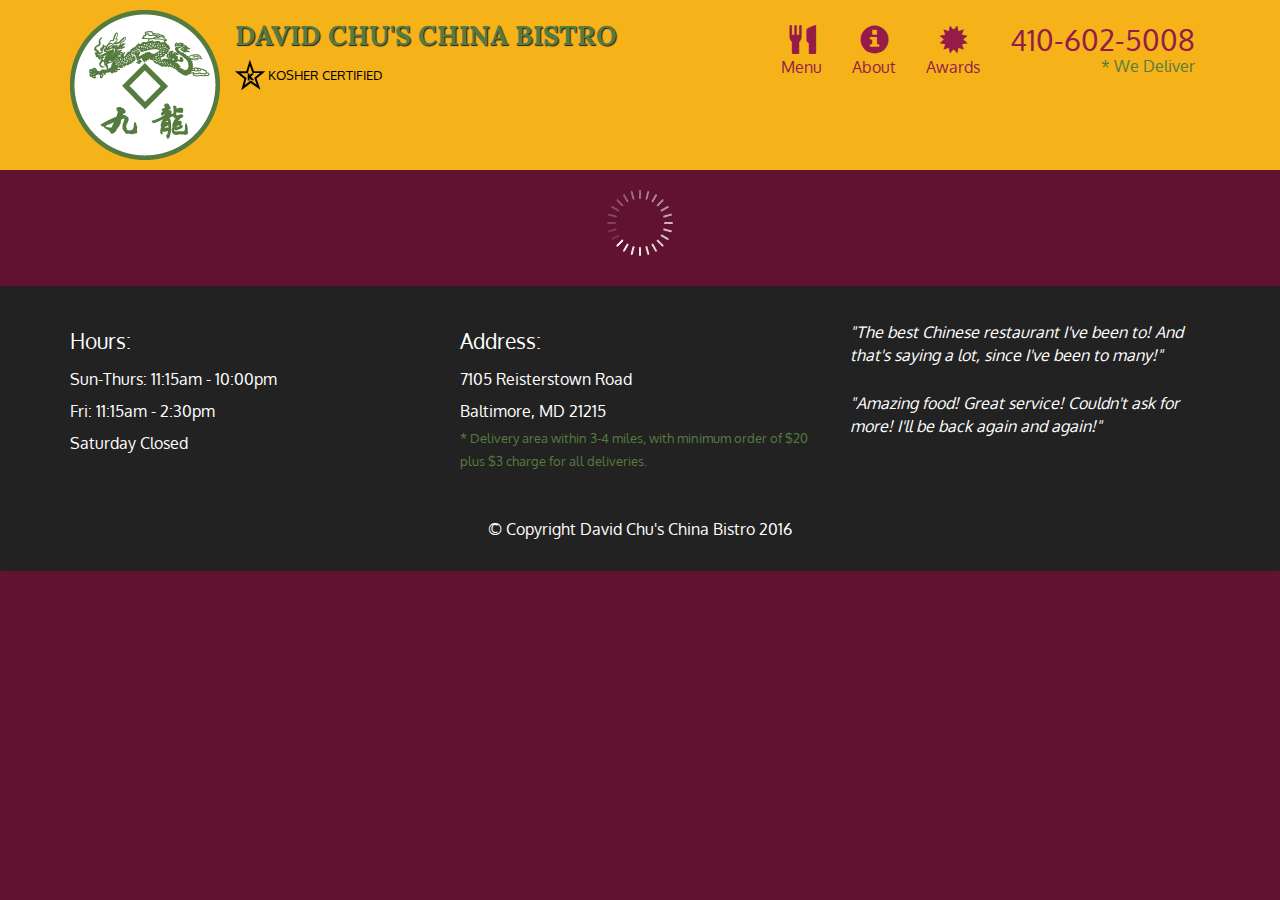
<file: index.html>
<!doctype html>
<html lang="en">
  <head>
    <meta charset="utf-8">
    <meta http-equiv="X-UA-Compatible" content="IE=edge">
    <meta name="viewport" content="width=device-width, initial-scale=1">
    <title>David Chu's China Bistro</title>
    <link rel="stylesheet" href="css/bootstrap.min.css">
    <link rel="stylesheet" href="css/styles.css">
    <link href='https://fonts.googleapis.com/css?family=Oxygen:400,300,700' rel='stylesheet' type='text/css'>
    <link href='https://fonts.googleapis.com/css?family=Lora' rel='stylesheet' type='text/css'>
  </head>
<body>
  <header>
    <nav id="header-nav" class="navbar navbar-default">
      <div class="container">
        <div class="navbar-header">
          <a href="index.html" class="pull-left visible-md visible-lg">
            <div id="logo-img" alt="Logo image"></div>
          </a>

          <div class="navbar-brand">
            <a href="index.html"><h1>David Chu's China Bistro</h1></a>
            <p>
              <img src="images/star-k-logo.png" alt="Kosher certification">
              <span>Kosher Certified</span>
            </p>
          </div>

          <button id="navbarToggle" type="button" class="navbar-toggle collapsed" data-toggle="collapse" data-target="#collapsable-nav" aria-expanded="false">
            <span class="sr-only">Toggle navigation</span>
            <span class="icon-bar"></span>
            <span class="icon-bar"></span>
            <span class="icon-bar"></span>
          </button>
        </div>
        
        <div id="collapsable-nav" class="collapse navbar-collapse">
           <ul id="nav-list" class="nav navbar-nav navbar-right">
            <li id="navHomeButton" class="visible-xs active">
              <a href="index.html">
                <span class="glyphicon glyphicon-home"></span> Home</a>
            </li>
            <li id="navMenuButton">
              <a href="#" onclick="$dc.loadMenuCategories();">
                <span class="glyphicon glyphicon-cutlery"></span><br class="hidden-xs"> Menu</a>
            </li>
            <li>
              <a href="#">
                <span class="glyphicon glyphicon-info-sign"></span><br class="hidden-xs"> About</a>
            </li>
            <li>
              <a href="#">
                <span class="glyphicon glyphicon-certificate"></span><br class="hidden-xs"> Awards</a>
            </li>
            <li id="phone" class="hidden-xs">
              <a href="tel:410-602-5008">
                <span>410-602-5008</span></a><div>* We Deliver</div>
            </li>
          </ul><!-- #nav-list -->
        </div><!-- .collapse .navbar-collapse -->
      </div><!-- .container -->
    </nav><!-- #header-nav -->
  </header>

  <div id="call-btn" class="visible-xs">
    <a class="btn" href="tel:410-602-5008">
    <span class="glyphicon glyphicon-earphone"></span>
    410-602-5008
    </a>
  </div>
  <div id="xs-deliver" class="text-center visible-xs">* We Deliver</div>

  <div id="main-content" class="container"></div>

  <footer class="panel-footer">
    <div class="container">
      <div class="row">
        <section id="hours" class="col-sm-4">
          <span>Hours:</span><br>
          Sun-Thurs: 11:15am - 10:00pm<br>
          Fri: 11:15am - 2:30pm<br>
          Saturday Closed
          <hr class="visible-xs">
        </section>
        <section id="address" class="col-sm-4">
          <span>Address:</span><br>
          7105 Reisterstown Road<br>
          Baltimore, MD 21215
          <p>* Delivery area within 3-4 miles, with minimum order of $20 plus $3 charge for all deliveries.</p>
          <hr class="visible-xs">
        </section>
        <section id="testimonials" class="col-sm-4">
          <p>"The best Chinese restaurant I've been to! And that's saying a lot, since I've been to many!"</p>
          <p>"Amazing food! Great service! Couldn't ask for more! I'll be back again and again!"</p>
        </section>
      </div>
      <div class="text-center">&copy; Copyright David Chu's China Bistro 2016</div>
    </div>
  </footer>

  <!-- jQuery (Bootstrap JS plugins depend on it) -->
  <script src="js/jquery-2.1.4.min.js"></script>
  <script src="js/bootstrap.min.js"></script>
  <script src="js/ajax-utils.js"></script>
  <script src="js/script.js"></script>
</body>
</html>
</file>
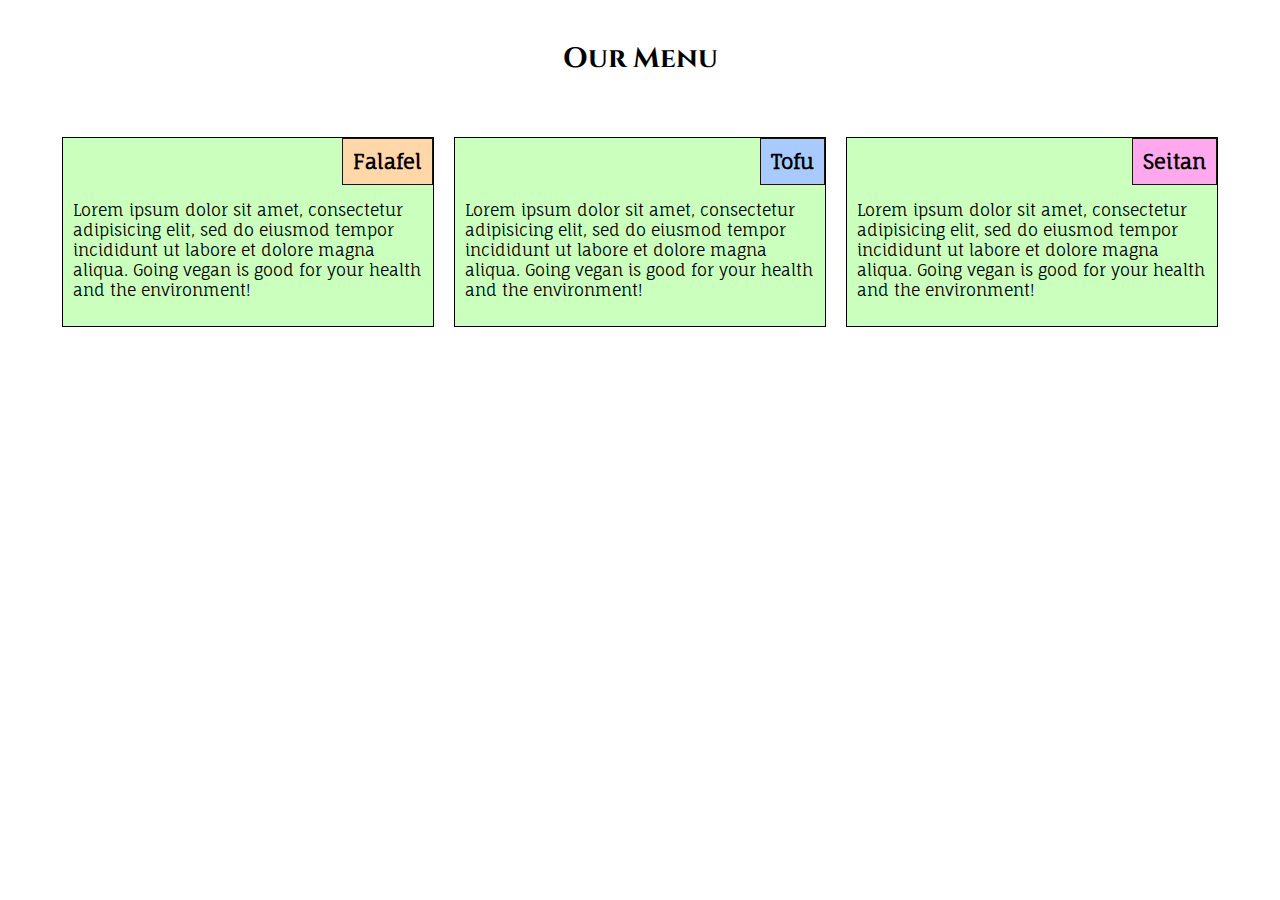
<file: Module-2-assignment/index.html>
<!DOCTYPE html>
<html>
<head>
<meta charset="utf-8">
<link rel="stylesheet" type="text/css" href="styles.css">
<link rel="stylesheet" href="https://fonts.googleapis.com/css?family=Cinzel|Fauna+One">
<title>Responsive Layout</title>
</head>
<body>

<h1>Our Menu</h1>

	<div class="wrapper">
  		<div class="container col-1">
  			<p class="menu-1">Falafel</p>
  			<p>Lorem ipsum dolor sit amet, consectetur adipisicing elit, sed do eiusmod
  			tempor incididunt ut labore et dolore magna aliqua. Going vegan is good for your health and the environment!</p>
  		</div>

  		<div class="container col-2">
  			<p class="menu-2">Tofu</p>
  			<p>Lorem ipsum dolor sit amet, consectetur adipisicing elit, sed do eiusmod
  			tempor incididunt ut labore et dolore magna aliqua. Going vegan is good for your health and the environment!</p>	
  		</div>

  		<div class="container col-3">
  			<p class="menu-3">Seitan</p>
  			<p>Lorem ipsum dolor sit amet, consectetur adipisicing elit, sed do eiusmod
  			tempor incididunt ut labore et dolore magna aliqua. Going vegan is good for your health and the environment!</p>
  		</div>	
	</div>
</body>
</html>
</file>
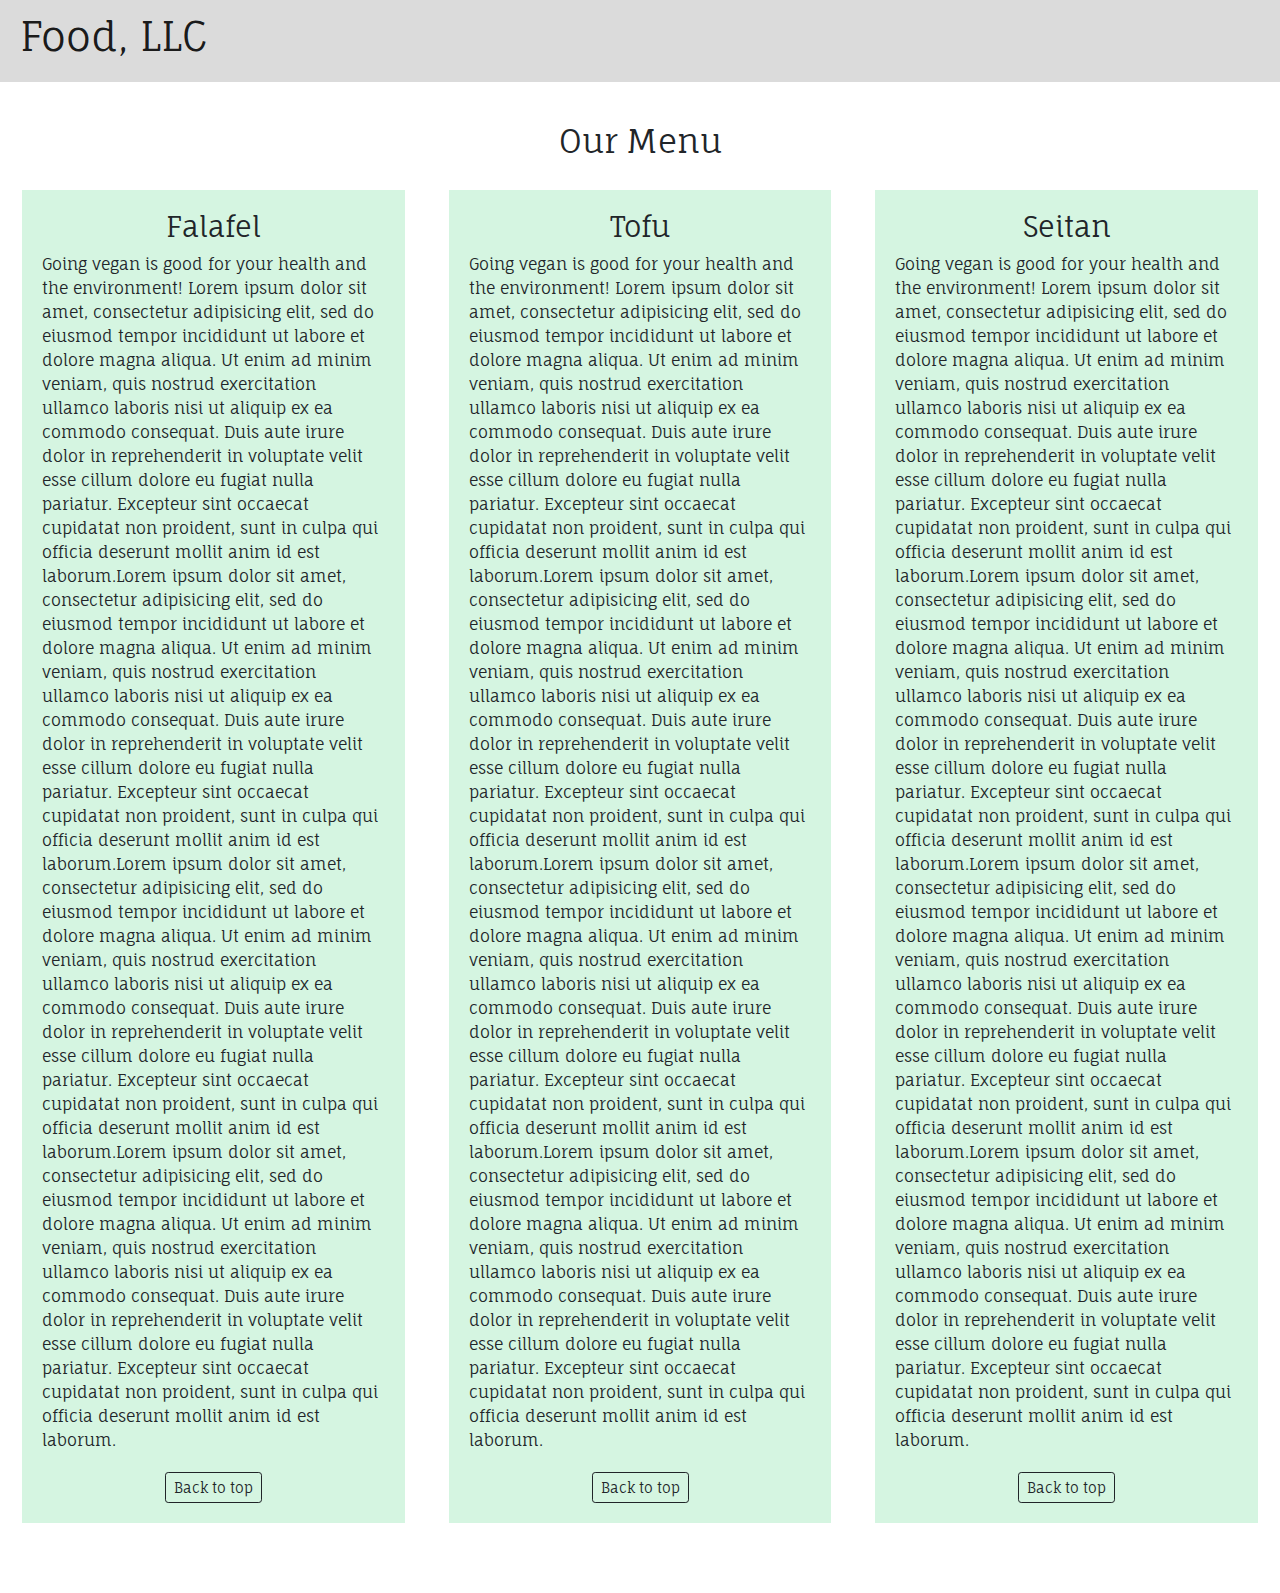
<file: Module-3-assignment/index.html>
<!doctype html>
<html lang="en">
  <head>
    <meta charset="utf-8">
    <meta http-equiv="X-UA-Compatible" content="IE=edge">
    <meta name="viewport" content="width=device-width, initial-scale=1">

    <title>Food, LLC</title>
    <link rel="stylesheet" href="https://fonts.googleapis.com/css?family=Cinzel|Fauna+One">
    <link rel="stylesheet" href="css/bootstrap.min.css">
    <link rel="stylesheet" href="css/styles.css">
  </head>
<body>


<nav class="navbar navbar-light">
  <div class="container-fluid nav-container">
    <a class="navbar-brand" href="index.html"><h1>Food, LLC</h1></a>
    <button class="navbar-toggler d-block d-sm-none" type="button" data-bs-toggle="collapse" data-bs-target="#navbarNav" aria-controls="navbarNav" aria-expanded="false" aria-label="Toggle navigation">
      <span class="navbar-toggler-icon"></span>
    </button>
    <div class="collapse navbar-collapse" id="navbarNav">
      <ul class="navbar-nav text-center">
        <li class="nav-item">
          <a class="nav-link" href="#falafel">Falafel</a>
        </li>
        <li class="nav-item">
          <a class="nav-link" href="#tofu">Tofu</a>
        </li>
        <li class="nav-item">
          <a class="nav-link" href="#seitan">Seitan</a>
        </li>
      </ul>
    </div>
  </div>
</nav>

  <h2 class="text-center" id="menu">Our Menu</h2>
  <div class="container-fluid menu-container">
    <div class="row justify-content-center">
      <div class="menu-content col-xs-12 col-sm-6 col-md-4 col-lg-4 align-self-center">
      <section class="wrapper" id="falafel"><h3 class="text-center">Falafel</h3>Going vegan is good for your health and the environment! Lorem ipsum dolor sit amet, consectetur adipisicing elit, sed do eiusmod
      tempor incididunt ut labore et dolore magna aliqua. Ut enim ad minim veniam,
      quis nostrud exercitation ullamco laboris nisi ut aliquip ex ea commodo
      consequat. Duis aute irure dolor in reprehenderit in voluptate velit esse
      cillum dolore eu fugiat nulla pariatur. Excepteur sint occaecat cupidatat non
      proident, sunt in culpa qui officia deserunt mollit anim id est laborum.Lorem ipsum dolor sit amet, consectetur adipisicing elit, sed do eiusmod
      tempor incididunt ut labore et dolore magna aliqua. Ut enim ad minim veniam,
      quis nostrud exercitation ullamco laboris nisi ut aliquip ex ea commodo
      consequat. Duis aute irure dolor in reprehenderit in voluptate velit esse
      cillum dolore eu fugiat nulla pariatur. Excepteur sint occaecat cupidatat non
      proident, sunt in culpa qui officia deserunt mollit anim id est laborum.Lorem ipsum dolor sit amet, consectetur adipisicing elit, sed do eiusmod
      tempor incididunt ut labore et dolore magna aliqua. Ut enim ad minim veniam,
      quis nostrud exercitation ullamco laboris nisi ut aliquip ex ea commodo
      consequat. Duis aute irure dolor in reprehenderit in voluptate velit esse
      cillum dolore eu fugiat nulla pariatur. Excepteur sint occaecat cupidatat non
      proident, sunt in culpa qui officia deserunt mollit anim id est laborum.Lorem ipsum dolor sit amet, consectetur adipisicing elit, sed do eiusmod
      tempor incididunt ut labore et dolore magna aliqua. Ut enim ad minim veniam,
      quis nostrud exercitation ullamco laboris nisi ut aliquip ex ea commodo
      consequat. Duis aute irure dolor in reprehenderit in voluptate velit esse
      cillum dolore eu fugiat nulla pariatur. Excepteur sint occaecat cupidatat non
      proident, sunt in culpa qui officia deserunt mollit anim id est laborum.
       <a class="btn btn-outline-dark btn-sm" href="#menu" role="button">Back to top</a>
      </section></div>

      <div class="menu-content col-xs-12 col-sm-6 col-md-4 col-lg-4 align-self-center">
      <section class="wrapper" id="tofu"><h3 class="text-center">Tofu</h3>Going vegan is good for your health and the environment! Lorem ipsum dolor sit amet, consectetur adipisicing elit, sed do eiusmod
      tempor incididunt ut labore et dolore magna aliqua. Ut enim ad minim veniam,
      quis nostrud exercitation ullamco laboris nisi ut aliquip ex ea commodo
      consequat. Duis aute irure dolor in reprehenderit in voluptate velit esse
      cillum dolore eu fugiat nulla pariatur. Excepteur sint occaecat cupidatat non
      proident, sunt in culpa qui officia deserunt mollit anim id est laborum.Lorem ipsum dolor sit amet, consectetur adipisicing elit, sed do eiusmod
      tempor incididunt ut labore et dolore magna aliqua. Ut enim ad minim veniam,
      quis nostrud exercitation ullamco laboris nisi ut aliquip ex ea commodo
      consequat. Duis aute irure dolor in reprehenderit in voluptate velit esse
      cillum dolore eu fugiat nulla pariatur. Excepteur sint occaecat cupidatat non
      proident, sunt in culpa qui officia deserunt mollit anim id est laborum.Lorem ipsum dolor sit amet, consectetur adipisicing elit, sed do eiusmod
      tempor incididunt ut labore et dolore magna aliqua. Ut enim ad minim veniam,
      quis nostrud exercitation ullamco laboris nisi ut aliquip ex ea commodo
      consequat. Duis aute irure dolor in reprehenderit in voluptate velit esse
      cillum dolore eu fugiat nulla pariatur. Excepteur sint occaecat cupidatat non
      proident, sunt in culpa qui officia deserunt mollit anim id est laborum.Lorem ipsum dolor sit amet, consectetur adipisicing elit, sed do eiusmod
      tempor incididunt ut labore et dolore magna aliqua. Ut enim ad minim veniam,
      quis nostrud exercitation ullamco laboris nisi ut aliquip ex ea commodo
      consequat. Duis aute irure dolor in reprehenderit in voluptate velit esse
      cillum dolore eu fugiat nulla pariatur. Excepteur sint occaecat cupidatat non
      proident, sunt in culpa qui officia deserunt mollit anim id est laborum.
       <a class="btn btn-outline-dark btn-sm" href="#menu" role="button">Back to top</a>
      </section></div>

      <div class="menu-content col-xs-12 col-sm-12 col-md-4 col-lg-4 align-self-center">
      <section class="wrapper" id="seitan"><h3 class="text-center">Seitan</h3>Going vegan is good for your health and the environment! Lorem ipsum dolor sit amet, consectetur adipisicing elit, sed do eiusmod
      tempor incididunt ut labore et dolore magna aliqua. Ut enim ad minim veniam,
      quis nostrud exercitation ullamco laboris nisi ut aliquip ex ea commodo
      consequat. Duis aute irure dolor in reprehenderit in voluptate velit esse
      cillum dolore eu fugiat nulla pariatur. Excepteur sint occaecat cupidatat non
      proident, sunt in culpa qui officia deserunt mollit anim id est laborum.Lorem ipsum dolor sit amet, consectetur adipisicing elit, sed do eiusmod
      tempor incididunt ut labore et dolore magna aliqua. Ut enim ad minim veniam,
      quis nostrud exercitation ullamco laboris nisi ut aliquip ex ea commodo
      consequat. Duis aute irure dolor in reprehenderit in voluptate velit esse
      cillum dolore eu fugiat nulla pariatur. Excepteur sint occaecat cupidatat non
      proident, sunt in culpa qui officia deserunt mollit anim id est laborum.Lorem ipsum dolor sit amet, consectetur adipisicing elit, sed do eiusmod
      tempor incididunt ut labore et dolore magna aliqua. Ut enim ad minim veniam,
      quis nostrud exercitation ullamco laboris nisi ut aliquip ex ea commodo
      consequat. Duis aute irure dolor in reprehenderit in voluptate velit esse
      cillum dolore eu fugiat nulla pariatur. Excepteur sint occaecat cupidatat non
      proident, sunt in culpa qui officia deserunt mollit anim id est laborum.Lorem ipsum dolor sit amet, consectetur adipisicing elit, sed do eiusmod
      tempor incididunt ut labore et dolore magna aliqua. Ut enim ad minim veniam,
      quis nostrud exercitation ullamco laboris nisi ut aliquip ex ea commodo
      consequat. Duis aute irure dolor in reprehenderit in voluptate velit esse
      cillum dolore eu fugiat nulla pariatur. Excepteur sint occaecat cupidatat non
      proident, sunt in culpa qui officia deserunt mollit anim id est laborum.
      <a class="btn btn-outline-dark btn-sm" href="#menu" role="button">Back to top</a>
      </section>
      </div>
    </div>
</div>
</div>

  <!-- jQuery ans JS (Bootstrap JS plugins depend on it) -->
    <script src="https://ajax.googleapis.com/ajax/libs/jquery/3.6.0/jquery.min.js"></script>
    <script src="js/bootstrap.js"></script>
</body>
</html>
</file>
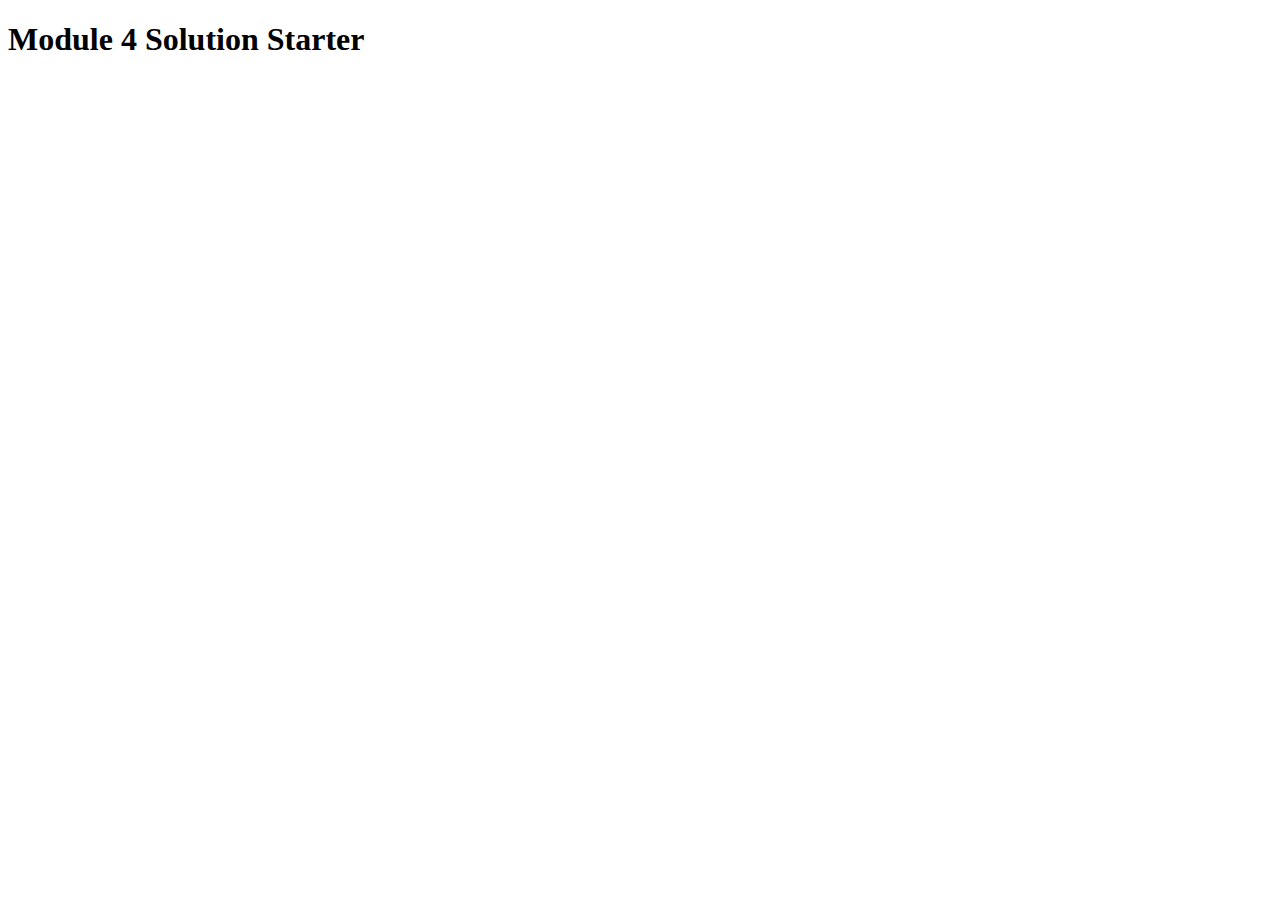
<file: Module-4-assignment/index.html>
<!DOCTYPE html>
<html>
<head>
  <meta charset="utf-8">
  <title>Module 4 Solution Starter</title>
  <script>
    var names = []; // DO NOT REMOVE
  </script>
  <script src="SpeakHello.js"></script>
  <script src="SpeakGoodBye.js"></script>
  <script src="script.js"></script>
</head>
<body>
  <h1>Module 4 Solution Starter</h1>
</body>
</html>
</file>
<file: css/styles.css>
body {
  font-size: 16px;
  color: #fff;
  background-color: #61122f;
  font-family: 'Oxygen', sans-serif;
}

/** HEADER **/
#header-nav {
  background-color: #f6b319;
  border-radius: 0;
  border: 0;
}

#logo-img {
  background: url('../images/restaurant-logo_large.png') no-repeat;
  width: 150px;
  height: 150px;
  margin: 10px 15px 10px 0;
}

.navbar-brand {
  padding-top: 25px;
}
.navbar-brand h1 { /* Restaurant name */
  font-family: 'Lora', serif;
  color: #557c3e;
  font-size: 1.5em;
  text-transform: uppercase;
  font-weight: bold;
  text-shadow: 1px 1px 1px #222;
  margin-top: 0;
  margin-bottom: 0;
  line-height: .75;
}
.navbar-brand a:hover, .navbar-brand a:focus {
  text-decoration: none;
}
.navbar-brand p { /* Kosher cert */
  color: #000;
  text-transform: uppercase;
  font-size: .7em;
  margin-top: 15px;
}
.navbar-brand p span { /* Star-K */
  vertical-align: middle;
}

#nav-list {
  margin-top: 10px;
}
#nav-list a {
  color: #951C49;
  text-align: center;
}
#nav-list a:hover {
  background: #E7E7E7;
}
#nav-list a span {
  font-size: 1.8em;
}

#phone {
  margin-top: 5px;
}
#phone a { /* Phone number */
  text-align: right;
  padding-bottom: 0;
}
#phone div { /* We Deliver */
  color: #557c3e;
  text-align: right;
  padding-right: 15px;
}

.navbar-header button.navbar-toggle, .navbar-header .icon-bar {
  border: 1px solid #61122f;
}
.navbar-header button.navbar-toggle {
  clear: both;
  margin-top: -30px;
}
/* END HEADER */

/* FOOTER */
.panel-footer {
  margin-top: 30px;
  padding-top: 35px;
  padding-bottom: 30px;
  background-color: #222;
  border-top: 0;
}
.panel-footer div.row {
  margin-bottom: 35px;
}
#hours, #address {
  line-height: 2;
}
#hours > span, #address > span {
  font-size: 1.3em;
}
#address p {
  color: #557c3e;
  font-size: .8em;
  line-height: 1.8;
}
#testimonials {
  font-style: italic;
}
#testimonials p:nth-child(2) {
  margin-top: 25px;
}
/* END FOOTER */



/* HOME PAGE */
.container .jumbotron {
  box-shadow: 0 0 50px #3F0C1F;
  border: 2px solid #3F0C1F;
}

#menu-tile, #specials-tile, #map-tile {
  height: 250px;
  width: 100%;
  margin-bottom: 15px;
  position: relative;
  border: 2px solid #3F0C1F;
  overflow: hidden;
}
#menu-tile:hover, #specials-tile:hover, #map-tile:hover {
  box-shadow: 0 1px 5px 1px #cccccc;
}
#menu-tile {
  background: url('../images/menu-tile.jpg') no-repeat;
  background-position: center;
}
#specials-tile {
  background: url('../images/specials-tile.jpg') no-repeat;
  background-position: center;
}
#menu-tile span, #specials-tile span, #map-tile span {
  position: absolute;
  bottom: 0;
  right: 0;
  width: 100%;
  text-align: center;
  font-size: 1.6em;
  text-transform: uppercase;
  background-color: #000;
  color: #fff;
  opacity: .8;
}
/* END HOME PAGE */

/* MENU CATEGORIES PAGE */
.category-tile { 
  position: relative;
  border: 2px solid #3F0C1F;
  overflow: hidden;
  width: 200px;
  height: 200px;
  margin: 0 auto 15px;
}
.category-tile span {
  position: absolute;
  bottom: 0;
  right: 0;
  width: 100%;
  text-align: center;
  font-size: 1.2em;
  text-transform: uppercase;
  background-color: #000;
  color: #fff;
  opacity: .8;
}
.category-tile:hover {
  box-shadow: 0 1px 5px 1px #cccccc;
}

#menu-categories-title + div {
  margin-bottom: 50px;
}
/* END MENU CATEGORIES PAGE */

/* SINGLE CATEGORY PAGE */
.menu-item-tile {
  margin-bottom: 25px;
}
.menu-item-tile hr {
  width: 80%;
}
.menu-item-tile .menu-item-price {
  font-size: 1.1em;
  text-align: right;
  margin-top: -15px;
  margin-right: -15px;
}
.menu-item-tile .menu-item-price span {
  font-size: .6em;
}
.menu-item-photo {
  position: relative;
  border: 2px solid #3F0C1F; 
  overflow: hidden;
  padding: 0;
  margin-right: -15px;
  margin-left: auto;
  margin-bottom: 20px;
  max-width: 250px;
}
.menu-item-photo div {
  position: absolute;
  bottom: 0;
  right: 0;
  width: 80px;
  background-color: #557c3e;
  text-align: center;
}
.menu-item-description {
  padding-right: 30px;
}
h3.menu-item-title {
  margin: 0 0 10px;
}
.menu-item-details {
  font-size: .9em;
  font-style: italic;
}
/* END SINGLE CATEGORY PAGE */


/********** Large devices only **********/
@media (min-width: 1200px) {
  .container .jumbotron {
    background: url('../images/jumbotron_1200.jpg') no-repeat;
    height: 675px;
  }
}

/********** Medium devices only **********/
@media (min-width: 992px) and (max-width: 1199px) {
  /* Header */
  #logo-img {
    background: url('../images/restaurant-logo_medium.png') no-repeat;
    width: 100px;
    height: 100px;
    margin: 5px 5px 5px 0;
  }
  /* End Header */

  /* Home Page */
  .container .jumbotron {
    background: url('../images/jumbotron_992.jpg') no-repeat;
    height: 558px;
  }
  /* End Home Page */
}

/********** Small devices only **********/
@media (min-width: 768px) and (max-width: 991px) {
  /* Home Page */
  .container .jumbotron {
    background: url('../images/jumbotron_768.jpg') no-repeat;
    height: 432px;
  }
  /* End Home Page */
}

/********** Extra small devices only **********/
@media (max-width: 767px) {
  /* Header */
  .navbar-brand {
    padding-top: 10px;
    height: 80px;
  }
  .navbar-brand h1 { /* Restaurant name */
    padding-top: 10px;
    font-size: 5vw; /* 1vw = 1% of viewport width */
  }
  .navbar-brand p { /* Kosher cert */
    font-size: .6em;
    margin-top: 12px;
  }
  .navbar-brand p img { /* Star-K */
    height: 20px;
  }

  #collapsable-nav a { /* Collapsed nav menu text */
    font-size: 1.2em;
  }
  #collapsable-nav a span { /* Collapsed nav menu glyph */
    font-size: 1em;
    margin-right: 5px;
  }

  #call-btn > a {
    font-size: 1.5em;
    display: block;
    margin: 0 20px;
    padding: 10px;
    border: 2px solid #fff;
    background-color: #f6b319;
    color: #951c49;
  }
  #xs-deliver {
    margin-top: 5px;
    font-size: .7em;
    letter-spacing: .1em;
    text-transform: uppercase;
  }
  /* End Header */

  /* Footer */
  .panel-footer section {
    margin-bottom: 30px;
    text-align: center;
  }
  .panel-footer section:nth-child(3) {
    margin-bottom: 0; /* margin already exists on the whole row */
  }
  .panel-footer section hr {
    width: 50%;
  }
  /* End Footer */

  /* Home Page */
  .container .jumbotron {
    margin-top: 30px;
    padding: 0;
  }
  #menu-tile, #specials-tile {
    width: 360px;
    margin: 0 auto 15px;
  }

  .menu-item-photo {
    margin-right: auto;
  }
  .menu-item-tile .menu-item-price {
    text-align: center;
  }
  .menu-item-description {
    text-align: center;;
  }
}


/********** Super extra small devices Only :-) (e.g., iPhone 4) **********/
@media (max-width: 479px) {
  /* Header */
  .navbar-brand h1 { /* Restaurant name */
    padding-top: 5px;
    font-size: 6vw;
  }
  /* End Header */
  
  /* Home page */
  #menu-tile, #specials-tile {
    width: 280px;
    margin: 0 auto 15px;
  }

  .col-xxs-12 {
    position: relative;
    min-height: 1px;
    padding-right: 15px;
    padding-left: 15px;
    float: left;
    width: 100%;
  }
}
</file>
<file: Module-2-assignment/styles.css>
* {
  box-sizing: border-box;
}

body{
  font-family: 'Fauna One', serif;
  font-size: 16px;
  margin-left: 10px;
  margin-right: 10px;
  padding: 0;
}

h1 {
  font-family: Cinzel, serif;
  font-size: 175%;
  text-align: center;
}

.container{
  border: 1px solid black;
  background-color: #cbffbd;
  color: black;
  margin: 10px;
}

.menu-1, .menu-2, .menu-3 {
  display: block;
  float: right;
  height: auto;
  margin-top: 0;
  margin-bottom: 5px;
  font-size: 125%;
  font-weight: bold;
  text-align: center;
  border: 1px solid #1a160d;
}

.menu-1{
  background-color: #ffd7a8;
}
.menu-2{
  background-color: #a8caff;
}
.menu-3{
  background-color: #ffa8ee;
}

p {
  clear: right;
  padding: 10px;
  font-size: 100%;

}


/* Styles for desktop */
@media (min-width: 992px) { 

 h1 {
  margin-top: 40px;
  margin-bottom: 50px;
}
 .wrapper{
  display: flex;
  justify-content: center;
  width: 100%;
  height: auto;
  padding-right: 10px;
  padding-left: 10px;
}

.container{
  display: block;
  float: left;
  width: 30%;
}

}

/* Styles for tablet */
@media (min-width: 768px) and (max-width: 991px) { 
  
    h1 {
    margin-top: 30px;
    margin-bottom: 25px;
    }

   .wrapper{
    display: flex;
    flex-wrap: wrap;
    justify-content: center;
    width: 95%;
    height: auto;
    margin-left: 2.5%;
    }

    .col-1, .col-2{
    display: inline-block;
    width: 45%;
    flex-grow: 1;
    }

   .col-3{
    display: block;
    flex-grow: 2;
    margin-bottom: 5%;
    }

 }

/* Styles for mobile */
@media (max-width: 767px) {

  h1 {
    margin-top: 50px;
    margin-bottom: 20px;
    }

  .wrapper{
    display: flex;
    flex-direction: column;
    justify-content: center;
    width: 100%;
    height: auto;
  }

  .container{
    display: block;
  }
}
</file>
<file: Module-3-assignment/css/styles.css>
* {
  box-sizing: border-box;
}
body{
  font-family: 'Fauna One', serif;
  font-size: 16px;
  margin: 0;
  padding: 0;
}
.navbar{
	background-color: #dbdbdb;
}
.nav-container{
	margin: 0;
	padding: 0;
	width: 100%;
}
#navbarNav{
	margin: 0;
}
.navbar-brand{
	margin-left: 20px;
}
button{
	margin: 10px;
}
a.nav-link{
	margin: 0;
	background-color: white;
	border-style: solid;
	border-width: 1px;
	border-color: #171717;
	margin-bottom: -1px;
}

h2 {
	margin-top: 40px;
	margin-bottom: 30px;
}
.menu-container{
	margin-top: 20px;
	margin-bottom: 40px;
}

.wrapper {
 	background-color: #d5f5e1;
 	margin-left: 10px;
 	margin-right: 10px;
 	margin-bottom: 30px;
 	padding: 20px;
}

a.btn {
	display: block;
	width: max-content;
	margin-left: auto;
	margin-right: auto;
	margin-top: 20px;
}
</file>
